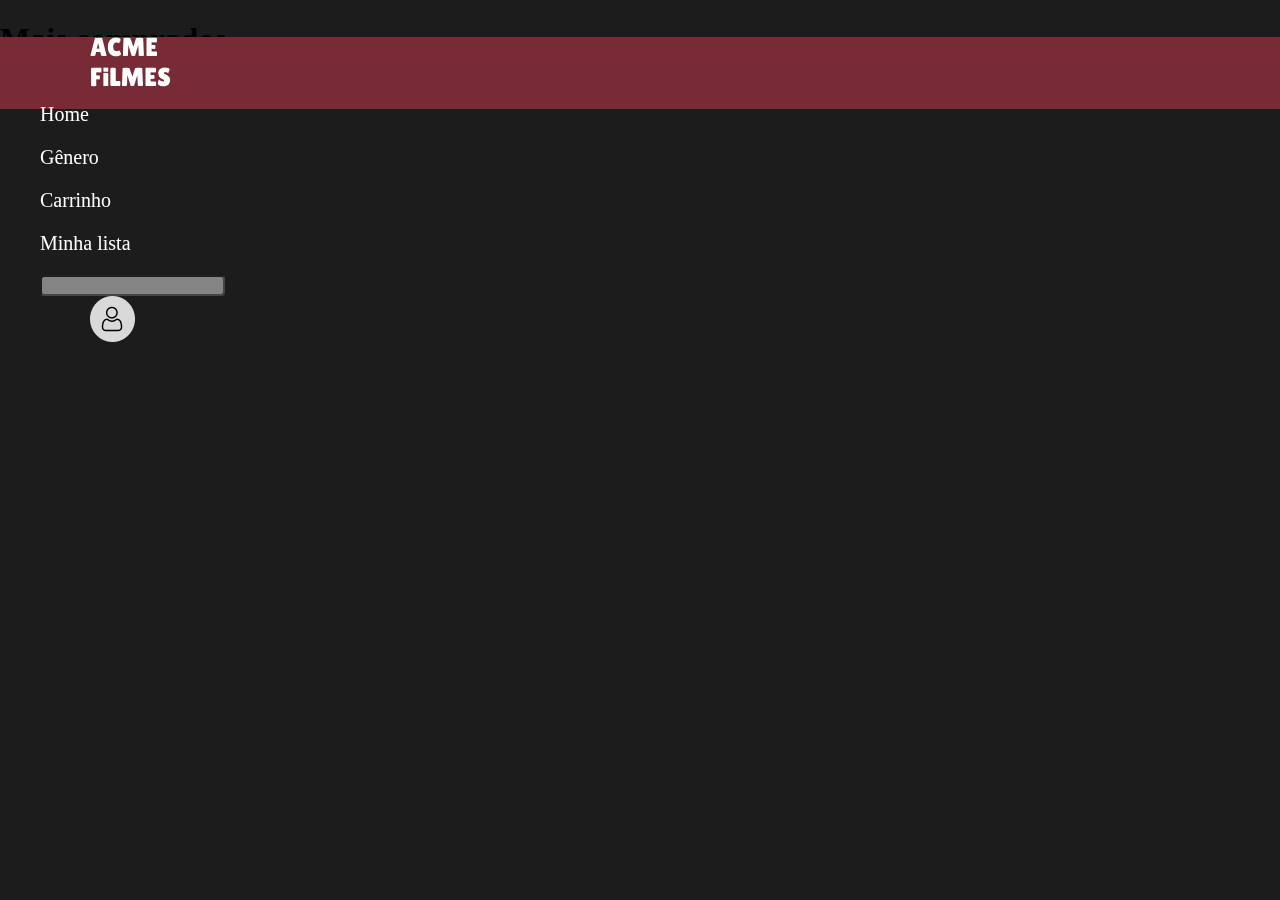
<file: index.html>
<!DOCTYPE html>
<html lang="pt-br">

<head>
    <meta charset="UTF-8">
    <meta name="viewport" content="width=device-width, initial-scale=1.0">
    <link rel="stylesheet" href="https://stackpath.bootstrapcdn.com/bootstrap/4.1.3/css/bootstrap.min.css"
        integrity="sha384-MCw98/SFnGE8fJT3GXwEOngsV7Zt27NXFoaoApmYm81iuXoPkFOJwJ8ERdknLPMO" crossorigin="anonymous">
    <script src="https://stackpath.bootstrapcdn.com/bootstrap/4.1.3/js/bootstrap.min.js"
        integrity="sha384-ChfqqxuZUCnJSK3+MXmPNIyE6ZbWh2IMqE241rYiqJxyMiZ6OW/JmZQ5stwEULTy"
        crossorigin="anonymous"></script>
    <link rel="stylesheet" href="style.css">
    <title>Home</title>
</head>

<body>

    <header>

        <ul class="navbar">
            <li><a href="./index.html"> <img src="./img/logo.png" alt="logo"> </a></li>
            <li><a href="./index.html">
                    <p>Home</p>
                </a></li>
            <li><a href="./telaGenero.html">
                    <p>Gênero</p>
                </a></li>
            <li><a href="./telaCarrinho.html">
                    <p>Carrinho</p>
                </a></li>
            <li><a href="./telaMinhaLista.html">
                    <p>Minha lista</p>
                </a></li>
            <li><input type="text" name="pesquisar"></li>
            <li><a href="./login.html"> <img src="./img/perfil.png" alt="perfil"> </a></li>
        </ul>

    </header>

    <main>

        <div class="mais-comprados">
            <h1>Mais comprados</h1>
        </div>

        <ul class="navbarFilmes">
            <img class="setaE" src="./img/seta-esquerda.png" alt="">
            <img class="setaD" src="./img/seta-esquerda.png" alt="">
        </ul>


    </main>


</body>

</html>
</file>
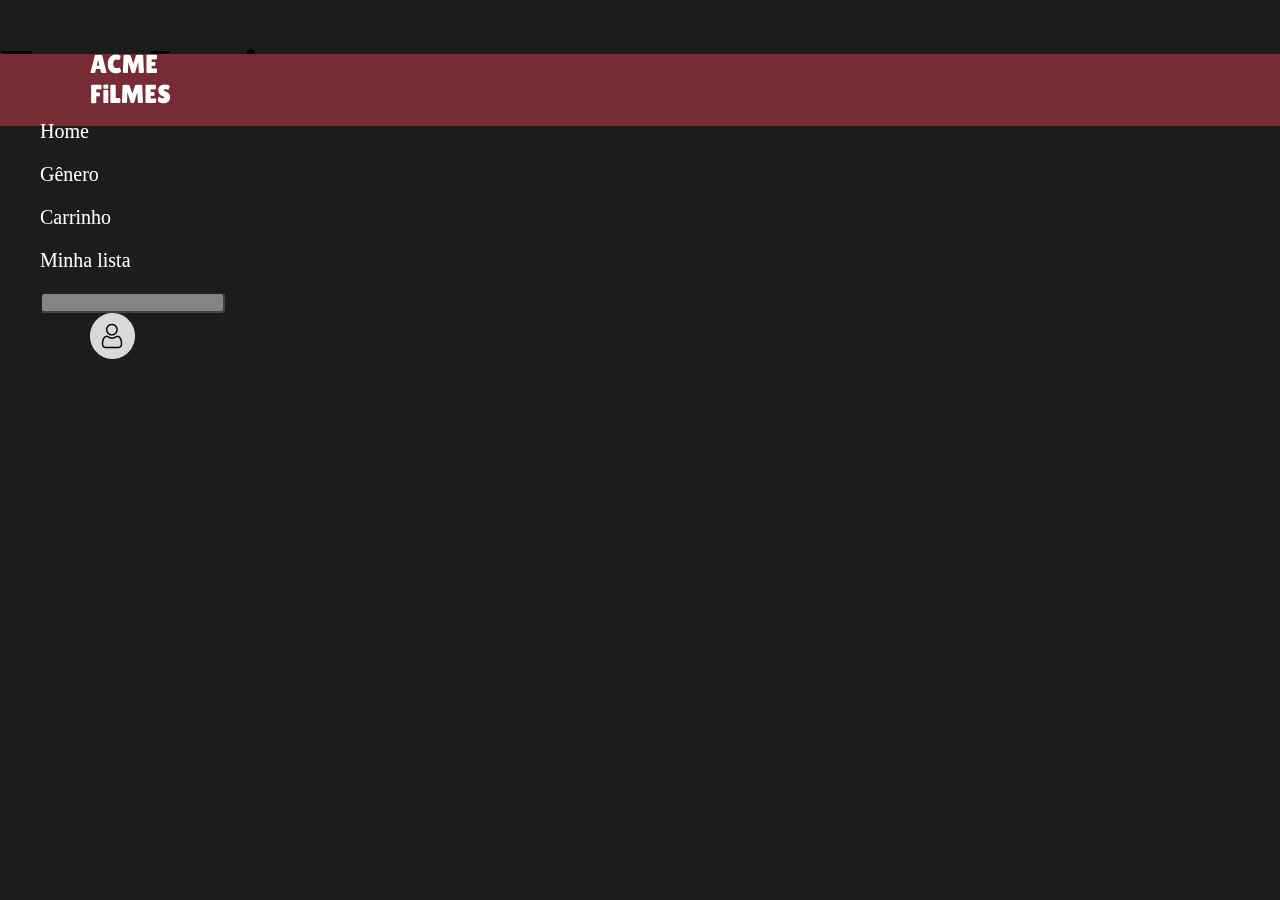
<file: login.html>
<!DOCTYPE html>
<html lang="pt-br">

<head>
    <meta charset="UTF-8">
    <meta name="viewport" content="width=device-width, initial-scale=1.0">
    <link rel="stylesheet" href="https://stackpath.bootstrapcdn.com/bootstrap/4.1.3/css/bootstrap.min.css"
        integrity="sha384-MCw98/SFnGE8fJT3GXwEOngsV7Zt27NXFoaoApmYm81iuXoPkFOJwJ8ERdknLPMO" crossorigin="anonymous">
    <script src="https://stackpath.bootstrapcdn.com/bootstrap/4.1.3/js/bootstrap.min.js"
        integrity="sha384-ChfqqxuZUCnJSK3+MXmPNIyE6ZbWh2IMqE241rYiqJxyMiZ6OW/JmZQ5stwEULTy"
        crossorigin="anonymous"></script>
    <link rel="stylesheet" href="login.css">
    <script src="./js/login.js" defer></script>
    <script src="./js/main.js" defer></script>
    <title>Login</title>
</head>

<body>

    <ul class="navbar">
        <li><a href="./index.html"> <img src="./img/logo.png" alt="logo"> </a></li>
        <li><a href="./index.html">
                <p>Home</p>
            </a></li>
        <li><a href="./telaGenero.html">
                <p>Gênero</p>
            </a></li>
        <li><a href="./telaCarrinho.html">
                <p>Carrinho</p>
            </a></li>
        <li><a href="./telaMinhaLista.html">
                <p>Minha lista</p>
            </a></li>
        <li><input type="text" name="pesquisar"></li>
        <li><a href="./login.html"> <img src="./img/perfil.png" alt="perfil"> </a></li>
    </ul>

    <main>

        <div class="login">
            <div class="fazerLogin">
                <h1>Fazer Login</h1>
            </div>
        </div>

    </main>

</body>

</html>
</file>
<file: style.css>
body {
    background-color: #1C1C1C;
    background-size: 2000px;
    background-repeat: no-repeat;
    margin:0px;
}

ul.navbar{
    /* top:0; */
    width: 100%;
    position:fixed;
    background-color:#772C35;
    list-style-type: none;
    width: 100%;
    height: 8%;
}

.navbar img{
 margin-left: 50px;
 margin-right: 50px;
}

input {
    background-color: #FFFFFF;
    opacity: 46%;
    border-radius: 4px;
    stroke: #fffafaaa;
}

.navbar p {
    font-size: 20px;
    color:#FFFFFF;
    margin-top: 10px;
}

li{
 display:block;

}   
ul.navbar li a{
    font-size:25px;
    color:#FFFFFF;
    float:none;
    text-decoration: none;
}
</file>
<file: login.css>
body {
    background-color: #1C1C1C;
    background-size: 2000px;
    background-repeat: no-repeat;
    margin:0px;
}

ul.navbar{
    /* top:0; */
    width: 100%;
    position:fixed;
    background-color:#772C35;
    list-style-type: none;
    width: 100%;
    height: 8%;
}

.navbar img{
 margin-left: 50px;
 margin-right: 50px;
}

input {
    background-color: #FFFFFF;
    opacity: 46%;
    border-radius: 4px;
    stroke: #fffafaaa;
}

.navbar p {
    font-size: 20px;
    color:#FFFFFF;
    margin-top: 10px;
}

li{
 display:block;

}   

ul.navbar li a{
    font-size:25px;
    color:#FFFFFF;
    float:none;
    text-decoration: none;
}

.fazerLogin h1 {
    font-size: 56px;
}
</file>
